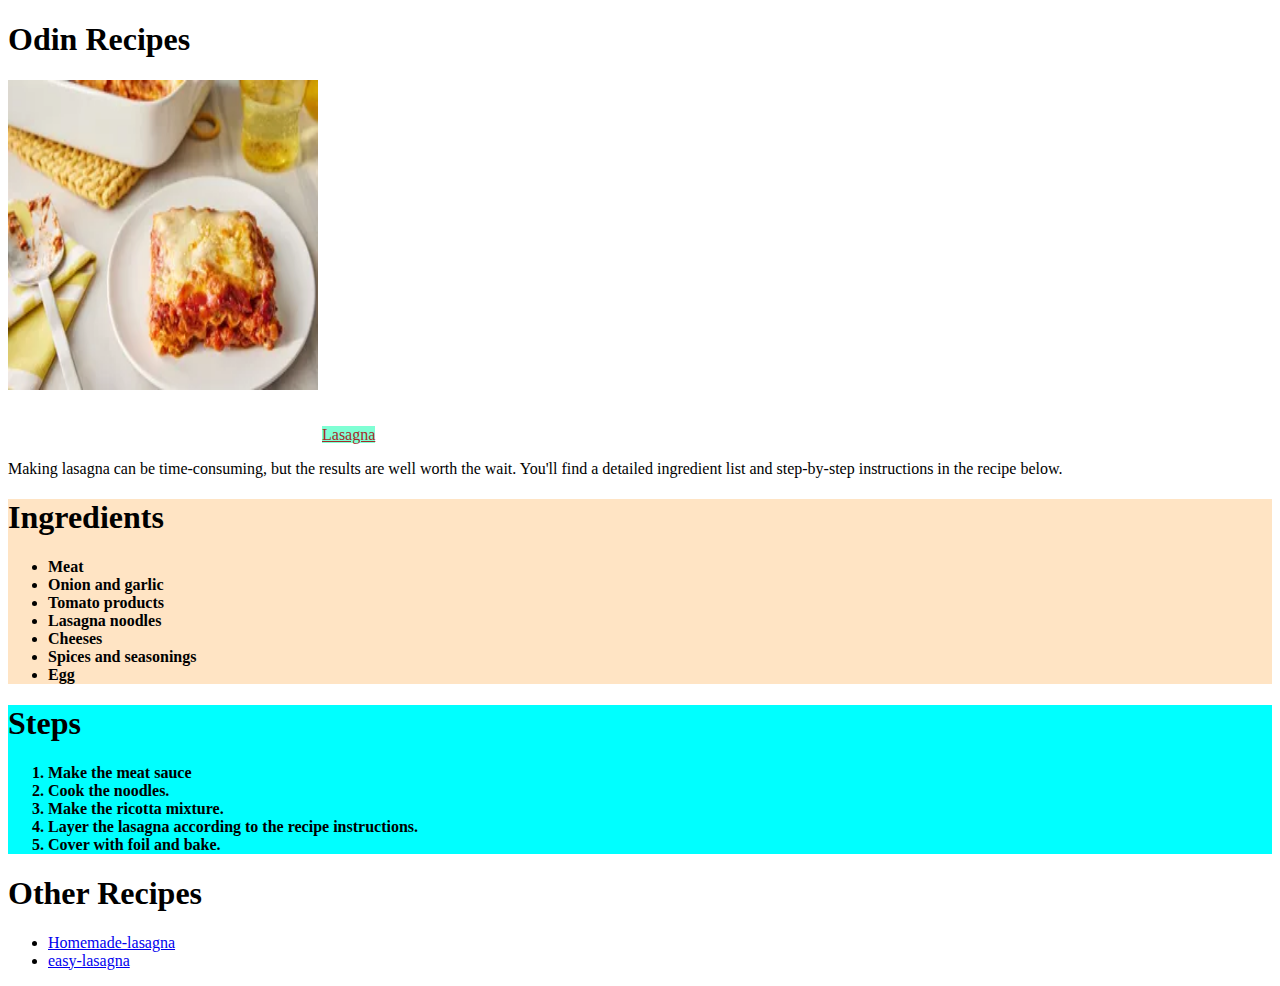
<file: index.html>
<!DOCTYPE html>
<html lang="en">
<head>
    <meta charset="UTF-8">
    <meta name="viewport" content="width=device-width, initial-scale=1.0">
    <title>Recipes Project</title>
    <link rel="stylesheet" href="style.css">
</head>
<body>
    <h1>Odin Recipes</h1>
    <img src="./Images/MyLasagna-Recipe.webp" alt="Lasagna-Recipe" height="310" width="310">
    <a href="./Recipes/lasagna.html"id="lasagna-title">Lasagna</a>
    <p>Making lasagna can be time-consuming, but the results are well worth the wait. You'll find a detailed ingredient list and step-by-step instructions in the recipe below.</p>
    <div class="ingredients">
    <h1>Ingredients</h1>
    <ul>
        <li>Meat</li>
        <li>Onion and garlic</li>
        <li>Tomato products</li>
        <li>Lasagna noodles</li>
        <li>Cheeses</li>
        <li>Spices and seasonings</li>
        <li>Egg</li>

    </ul>
</div>
   <div class="steps">
    <h1>Steps</h1>
    <ol>

        <li>Make the meat sauce</li>
        <li>Cook the noodles.</li>
        <li>Make the ricotta mixture.</li>
        <li>Layer the lasagna according to the recipe instructions.</li>
        <li>Cover with foil and bake.</li> 
    </ol>
</div>
    <h1>Other Recipes</h1>
    <ul>
        <li><a href="https://www.allrecipes.com/recipe/19344/homemade-lasagna/" target="_blank" rel="noopener noreferrer">Homemade-lasagna</a></li>
        <li><a href="https://www.allrecipes.com/recipe/12011/easy-lasagna-ii/" target="_blank" rel="noopener noreferrer">easy-lasagna</a></li>
    </ul>

</body>
</html>
</file>
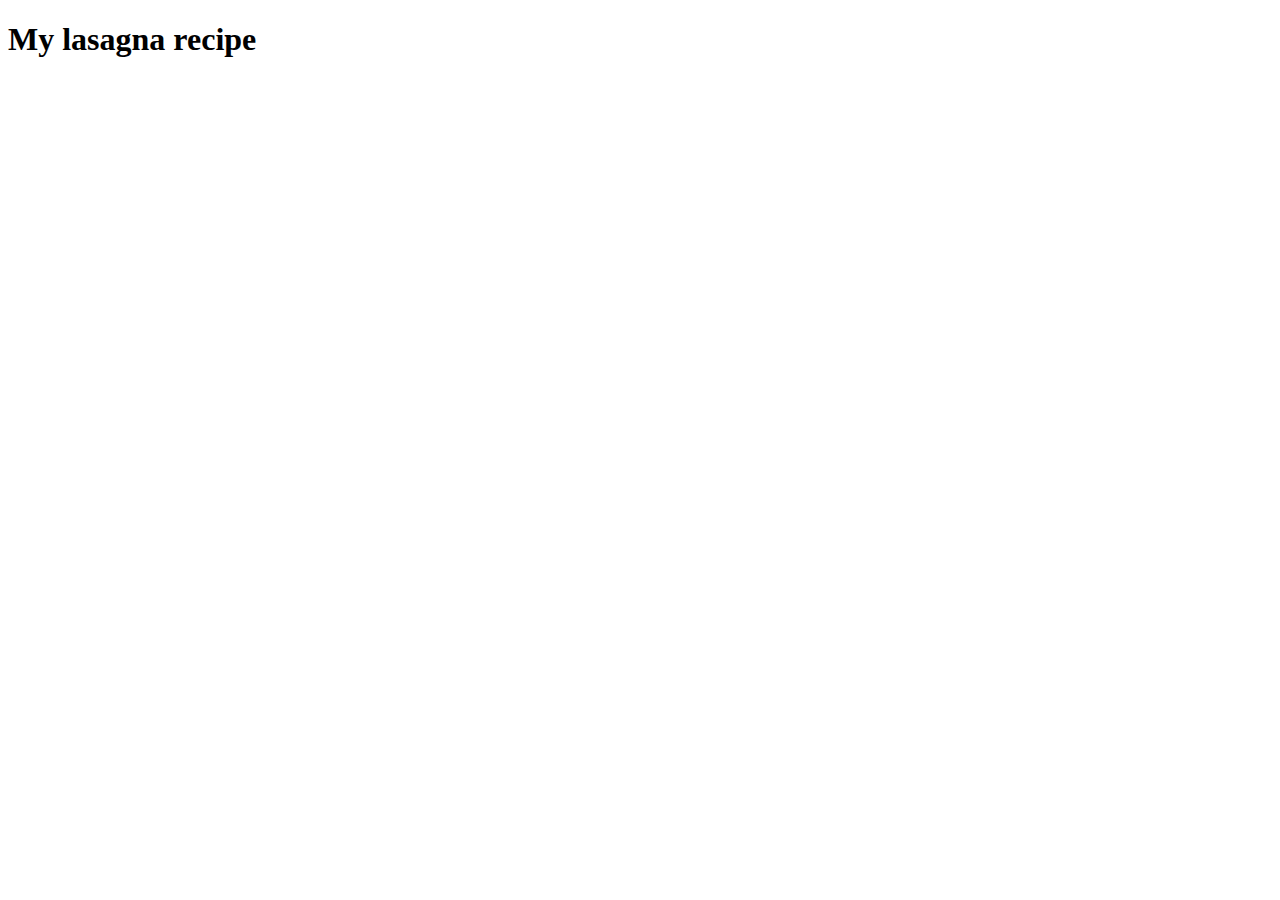
<file: Recipes/lasagna.html>
<!DOCTYPE html>
<html lang="en">
<head>
    <meta charset="UTF-8">
    <meta name="viewport" content="width=device-width, initial-scale=1.0">
    <title>Lasagna</title>
</head>
<body>
    <h1>My lasagna recipe</h1>

</body>
</html>
</file>
<file: style.css>
*{
    
}
div.ingredients,div.steps{
    background-color: bisque;
    font-weight: 800;

}
div.steps{
    background-color: aqua;
}
#lasagna-title{
    
    background-color: aquamarine;
    flex: auto;
    color: brown;
}
img{
   margin-bottom: 50px;
}
</file>
